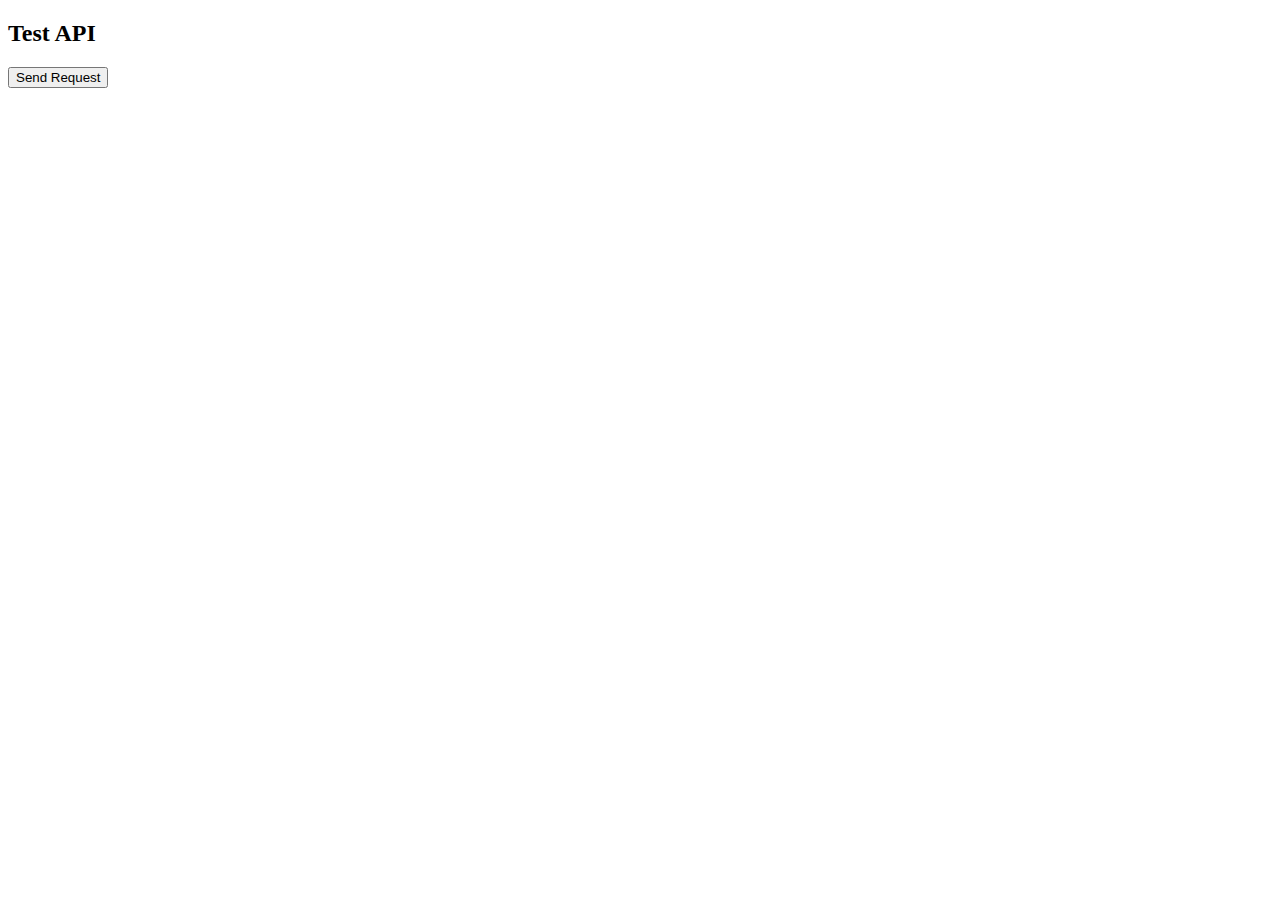
<file: templates/test_api.html>
<!DOCTYPE html>
<html>
<head>
    <title>Test Flask API</title>
</head>
<body>
    <h2>Test API</h2>
    <button onclick="testAPI()">Send Request</button>
    <p id="response"></p>

    <script>
        function testAPI() {
            fetch("http://127.0.0.1:5000/bins")
            .then(response => response.json())
            .then(data => {
                document.getElementById("response").innerText = JSON.stringify(data, null, 2);
            });
        }
    </script>
</body>
</html>
</file>
